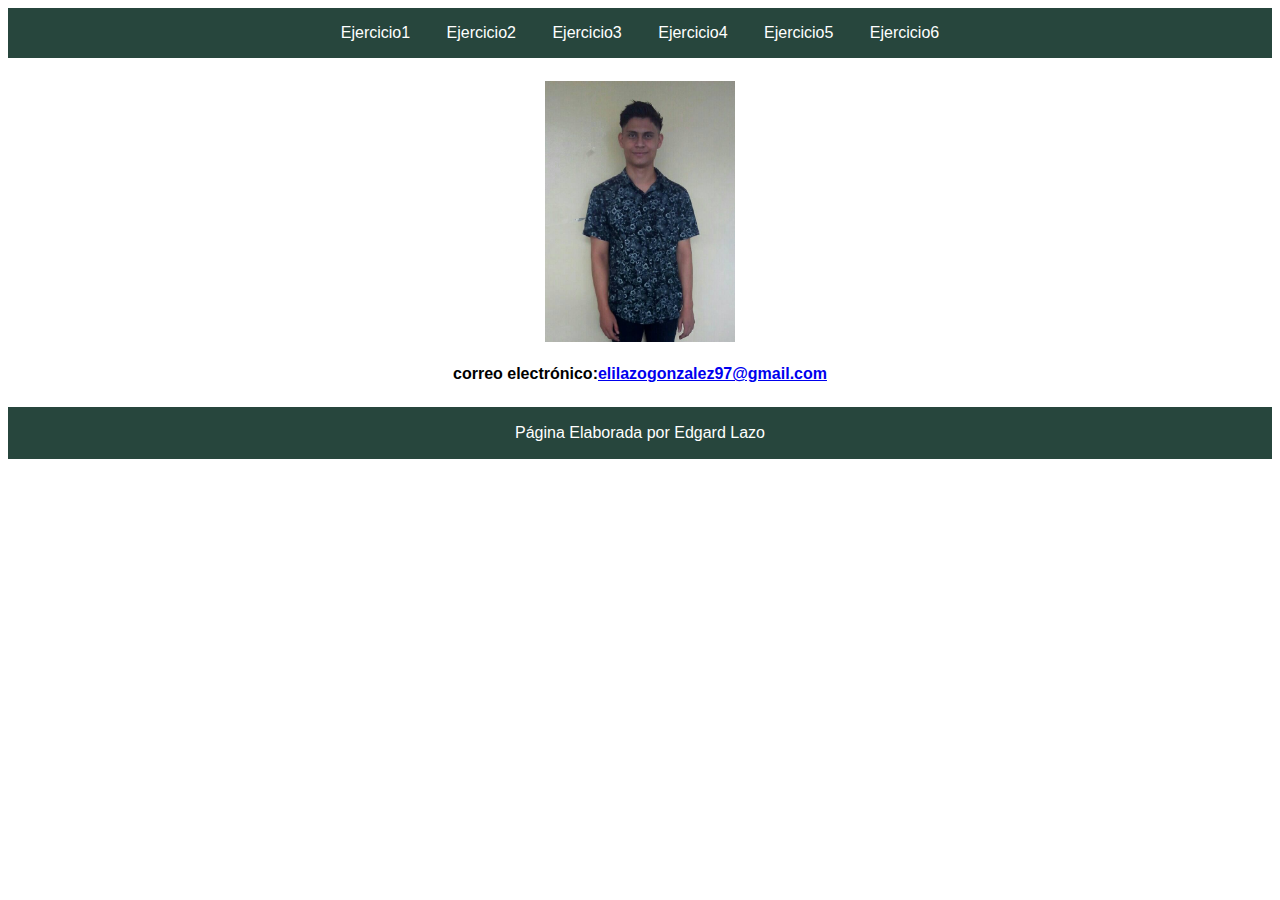
<file: EtiquetasHTML/index.html>
<!DOCTYPE html>
<html lang="en">
<head>
    <meta charset="UTF-8">
    <meta name="viewport" content="width=device-width, initial-scale=1.0">
    <link rel="stylesheet" href="css/estilo.css">
    <title>Index</title>
</head>
<body>
    <header>
        <ul>
            <li><a href="Ejercicio1.html">Ejercicio1</a></li>
            <li><a href="Ejercicio2.html">Ejercicio2</a></li>
            <li><a href="Ejercicio3.html">Ejercicio3</a></li>
            <li><a href="Ejercicio4.html">Ejercicio4</a></li>
            <li><a href="Ejercicio5.html">Ejercicio5</a></li>
            <li><a href="Ejercicio6.html">Ejercicio6</a></li>
        </ul>
    </header>
    <br>
    <img src="img/foto (2).jpg" alt="Foto Personal">
    <h4>correo electrónico:<a href="mailto:elilazogonzalez97@gmail.com">elilazogonzalez97@gmail.com</a></h4>
    <footer class="pie">
        <p>Página Elaborada por Edgard Lazo</p>
    </footer>
</body>
</html>
</file>
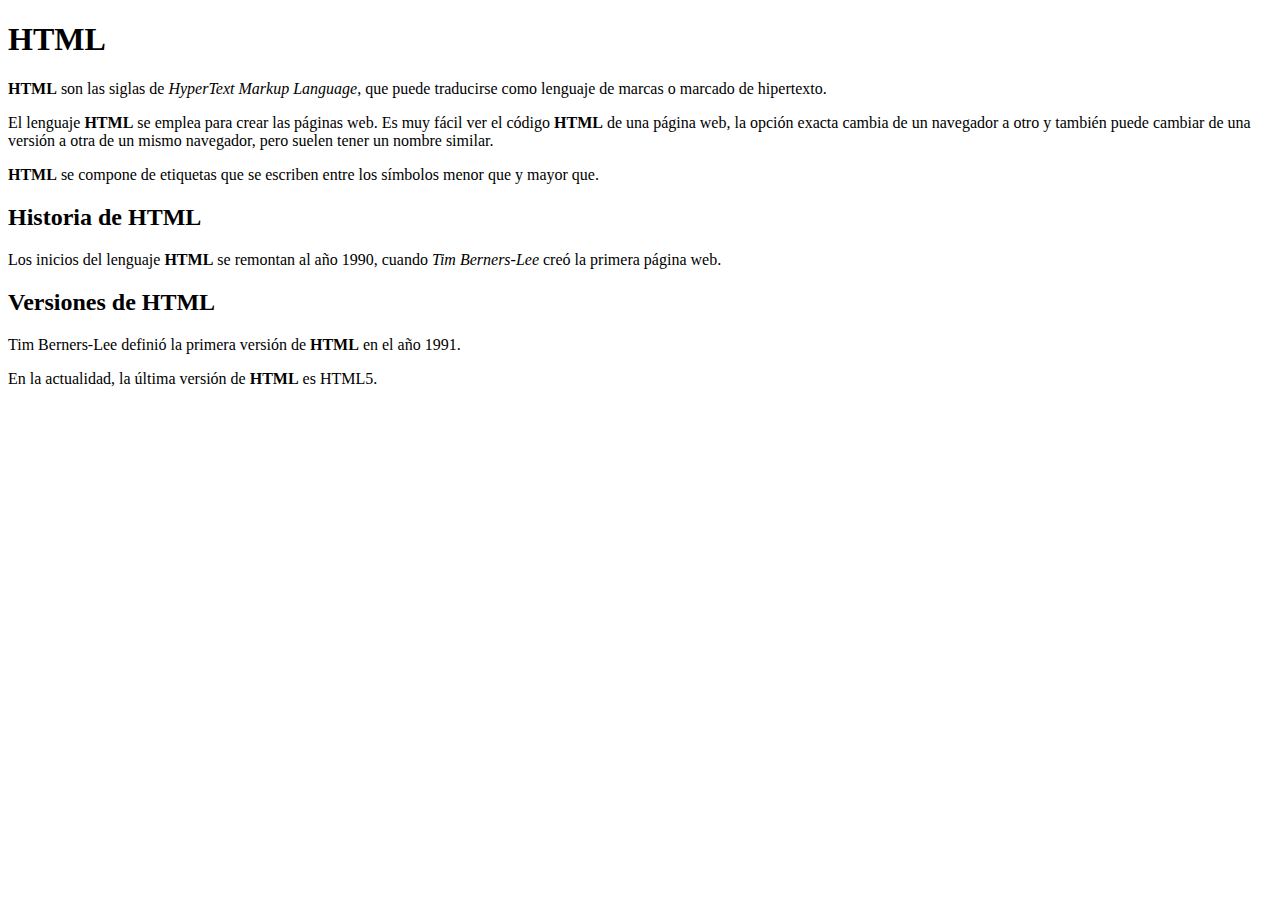
<file: EtiquetasHTML/Ejercicio1.html>
<!DOCTYPE html>
<html>
<head>
<title>HTML</title>
</head>
<body>
<h1>HTML</h1>
<p><strong>HTML</strong> son las siglas de <em>HyperText Markup Language</em>, que puede traducirse como 
    lenguaje de marcas o marcado de hipertexto.
</p>

<p>El lenguaje <strong>HTML</strong> se emplea para crear las páginas web. Es muy fácil ver el código 
    <strong>HTML</strong> de una página web, la opción exacta cambia de un navegador a otro y también puede 
    cambiar de una versión a otra de un mismo navegador, pero suelen tener un nombre similar.
</p>

<p> <strong>HTML</strong> se compone de etiquetas que se escriben entre los símbolos menor que y mayor que.</p>

<h2>Historia de HTML</h2>

<p>Los inicios del lenguaje <strong>HTML</strong> se remontan al año 1990, cuando <em>Tim Berners-Lee</em>  
    creó la primera página web.
</p>
    <H2>Versiones de HTML</H2>
    <P>
        Tim Berners-Lee definió la primera versión de <strong>HTML</strong> en el año 1991.
    </P>
    <P>
        En la actualidad, la última versión de <strong>HTML</strong> es HTML5.
    </P>

</body>
</html>
</file>
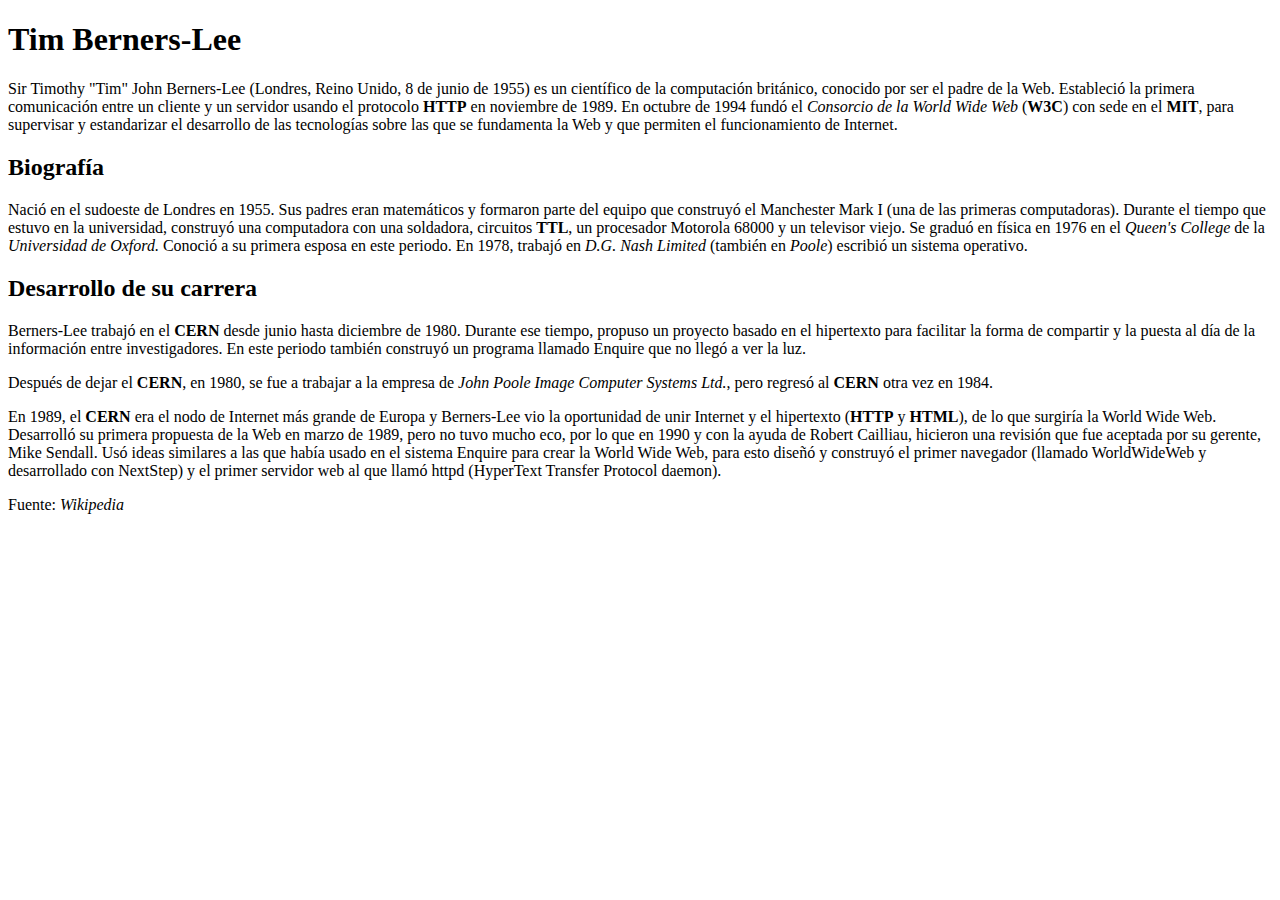
<file: EtiquetasHTML/Ejercicio2.html>
<!DOCTYPE html>
<html lang="en">
<head>
    <meta charset="UTF-8">
    <meta name="viewport" content="width=device-width, initial-scale=1.0">
    <title>Tim Berners-Lee</title>
</head>
<body>
    <h1>Tim Berners-Lee</h1>
    <p>
        Sir Timothy "Tim" John Berners-Lee (Londres, Reino Unido, 8 de junio de 1955) es un científico de la 
        computación británico, conocido por ser el padre de la Web. Estableció la primera comunicación entre 
        un cliente y un servidor usando el protocolo <strong>HTTP</strong> en noviembre de 1989. En octubre de 
        1994 fundó el <em>Consorcio de la World Wide Web </em>(<strong>W3C</strong>) con sede en el <strong>MIT</strong>,
         para supervisar y estandarizar el desarrollo 
        de las tecnologías sobre las que se fundamenta la Web y que permiten el funcionamiento de Internet.
    </p>
    <h2>Biografía</h2>
    <p>
        Nació en el sudoeste de Londres en 1955. Sus padres eran matemáticos y formaron parte del equipo que 
        construyó el Manchester Mark I (una de las primeras computadoras). Durante el tiempo que estuvo en la 
        universidad, construyó una computadora con una soldadora, circuitos <strong>TTL</strong>, un procesador Motorola 68000 
        y un televisor viejo. Se graduó en física en 1976 en el <em>Queen's College</em> de la <em> Universidad de Oxford.</em>  
        Conoció a su primera esposa en este periodo. En 1978, trabajó en <em> D.G. Nash Limited</em> (también en <em>Poole</em>) 
        escribió un sistema operativo.
    </p>
    <h2>Desarrollo de su carrera</h2>
    <p>
        Berners-Lee trabajó en el <strong>CERN</strong> desde junio hasta diciembre de 1980. Durante ese tiempo, propuso un 
        proyecto basado en el hipertexto para facilitar la forma de compartir y la puesta al día de la 
        información entre investigadores. En este periodo también construyó un programa llamado Enquire que 
        no llegó a ver la luz.

    </p>
    <p>
        Después de dejar el <strong>CERN</strong>, en 1980, se fue a trabajar a la empresa de <em>John Poole 
            Image Computer Systems Ltd.</em>, pero regresó al <strong>CERN</strong> otra vez en 1984.
    </p>
    <p>
        En 1989, el <strong>CERN</strong> era el nodo de Internet más grande de Europa y Berners-Lee vio la 
        oportunidad de unir Internet y el hipertexto (<strong>HTTP</strong> y <strong>HTML</strong>), de lo 
        que surgiría la World Wide Web. Desarrolló su primera 
        propuesta de la Web en marzo de 1989, pero no tuvo mucho eco, por lo que en 1990 y con la ayuda de 
        Robert Cailliau, hicieron una revisión que fue aceptada por su gerente, Mike Sendall. Usó ideas 
        similares a las que había usado en el sistema Enquire para crear la World Wide Web, para esto diseñó 
        y construyó el primer navegador (llamado WorldWideWeb y desarrollado con NextStep) y el primer servidor
        web al que llamó httpd (HyperText Transfer Protocol daemon).
    </p>
    <P>
        Fuente: <em>Wikipedia</em>
    </P>
    
</body>
</html>
</file>
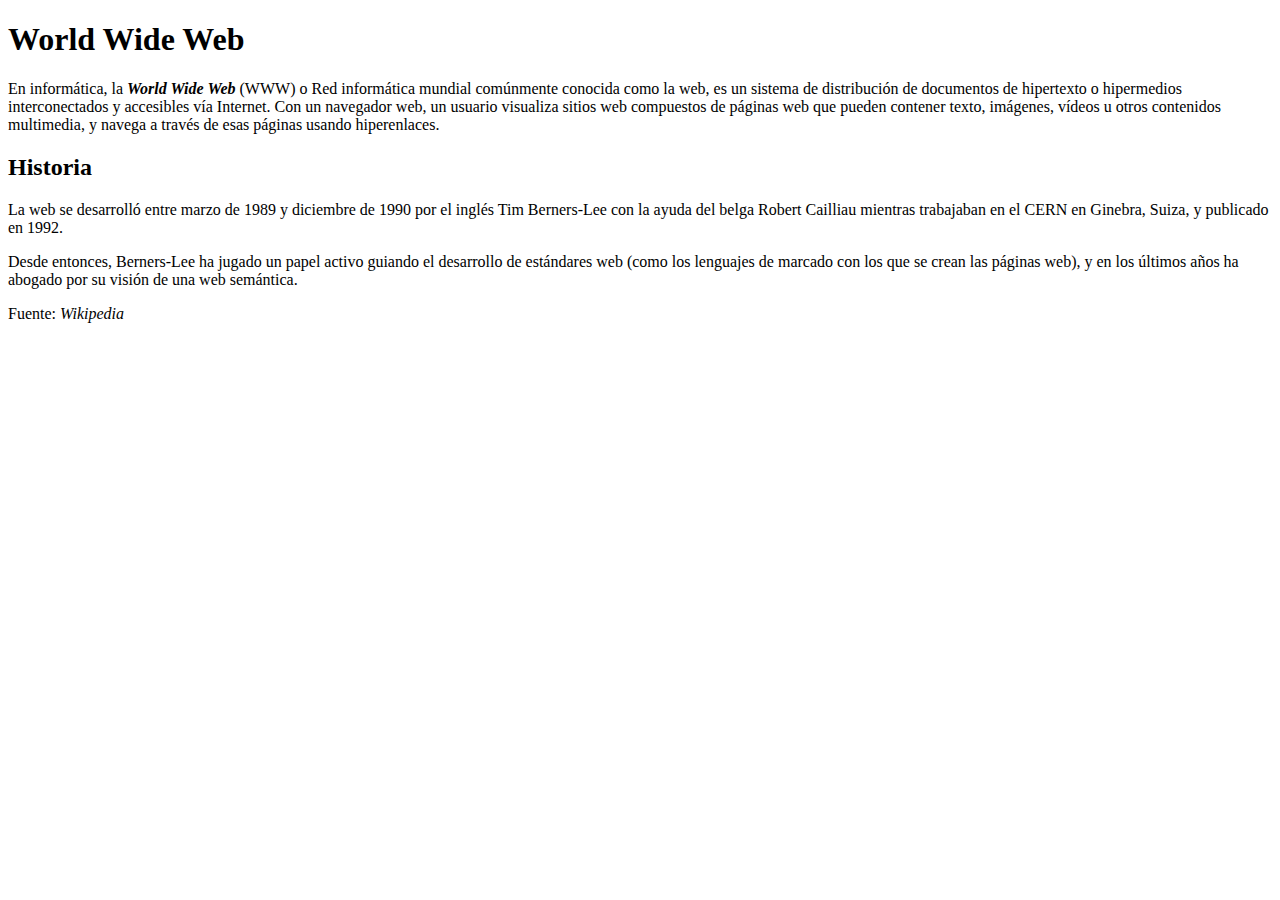
<file: EtiquetasHTML/Ejercicio3.html>
<!DOCTYPE html>
<html lang="en">
<head>
    <meta charset="UTF-8">
    <meta name="viewport" content="width=device-width, initial-scale=1.0">
    <title>World Wide Web</title>
</head>

<body>
        <h1>World Wide Web</h1>
        <p>En informática, la <strong><em>World Wide Web</strong></em> (WWW) o Red informática mundial 
            comúnmente conocida como la web, es un sistema de distribución de documentos de hipertexto o 
            hipermedios interconectados y accesibles vía Internet. Con un navegador web, un usuario visualiza 
            sitios web compuestos de páginas web que pueden contener texto, imágenes, vídeos u otros contenidos
             multimedia, y navega a través de esas páginas usando hiperenlaces.
        <h2>Historia</h2>
        <p>
        La web se desarrolló entre marzo de 1989 y diciembre de 1990 por el inglés Tim Berners-Lee con la 
        ayuda del belga Robert Cailliau mientras trabajaban en el CERN en Ginebra, Suiza, y publicado en 1992.
        </p>
        <p>
        Desde entonces, Berners-Lee ha jugado un papel activo guiando el desarrollo de estándares web 
        (como los lenguajes de marcado con los que se crean las páginas web), y en los últimos años ha abogado
         por su visión de una web semántica.
        </p>
        <p>Fuente: <em>Wikipedia</em></p>
    
</body>
</html>
</file>
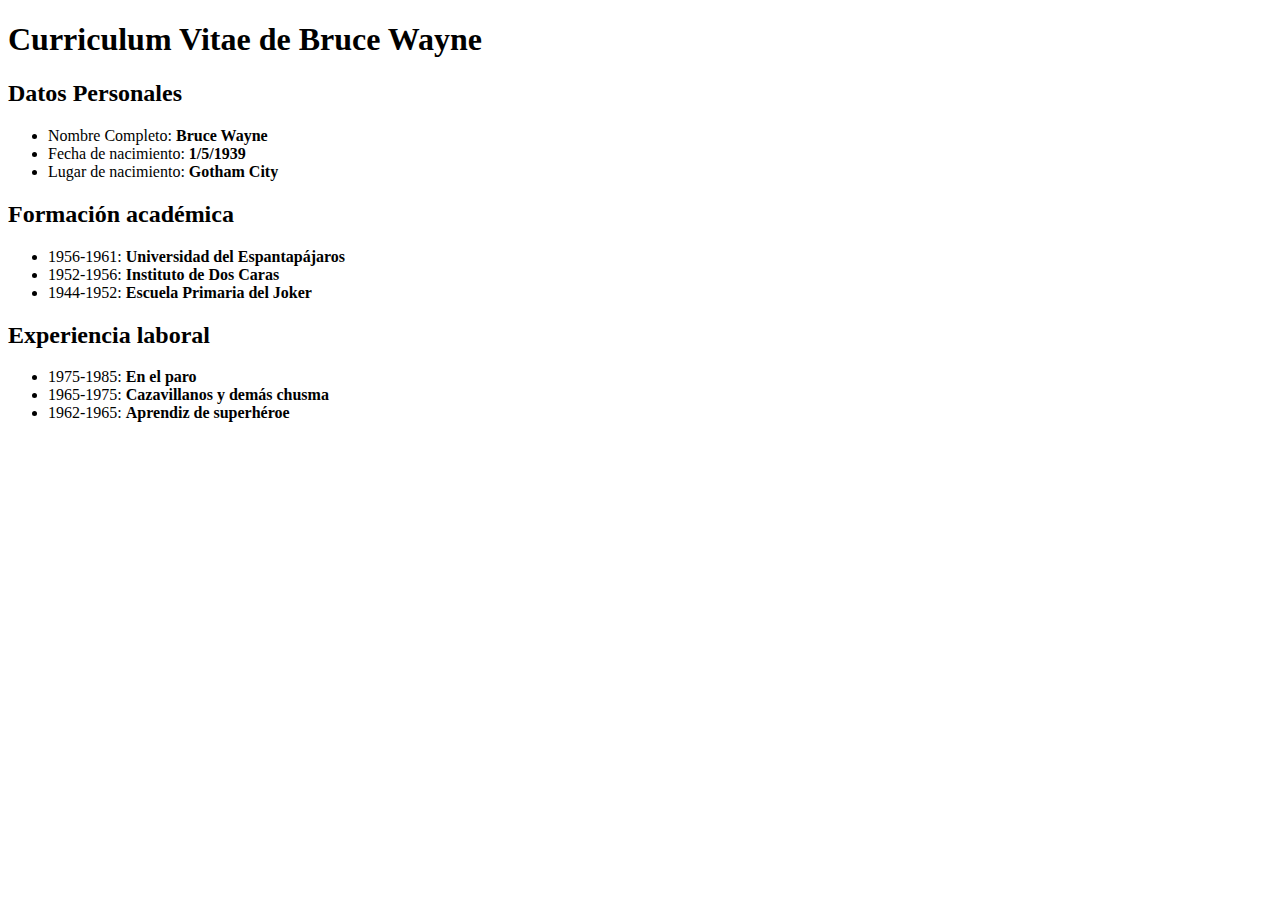
<file: EtiquetasHTML/Ejercicio4.html>
<!DOCTYPE html>
<html lang="en">

<head>
    <meta charset="UTF-8">
    <meta name="viewport" content="width=device-width, initial-scale=1.0">
    <title>Curriculum Vitae de Bruce Wayne</title>
</head>

<body>
    <h1>Curriculum Vitae de Bruce Wayne</h1>
    <h2>Datos Personales</h2>
    <ul>
        <li>Nombre Completo: <strong>Bruce Wayne</strong></li>
        <li>Fecha de nacimiento: <strong>1/5/1939</strong></li>
        <li>Lugar de nacimiento: <strong>Gotham City</strong></li>
    </ul>
    <h2>Formación académica</h2>
    <ul>
        <li>1956-1961: <strong>Universidad del Espantapájaros</strong></li>
        <li>1952-1956: <strong>Instituto de Dos Caras</strong></li>
        <li>1944-1952: <strong>Escuela Primaria del Joker</strong></li>
    </ul>
    <h2>Experiencia laboral</h2>
    <ul>
        <li>1975-1985: <strong>En el paro</strong></li>
        <li>1965-1975: <strong>Cazavillanos y demás chusma</strong></li>
        <li>1962-1965: <strong>Aprendiz de superhéroe</strong></li>
    </ul>

</body>

</html>
</file>
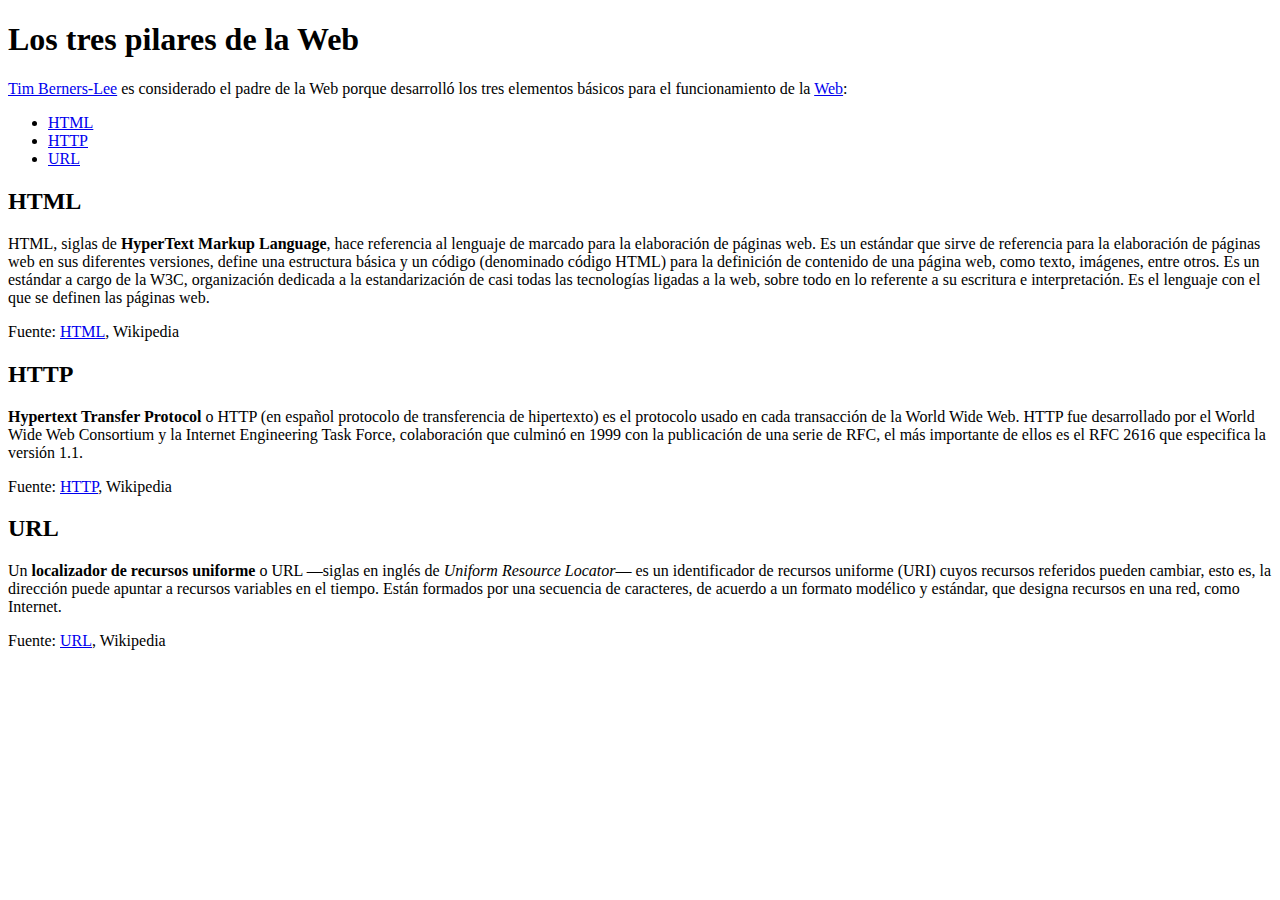
<file: EtiquetasHTML/Ejercicio5.html>
<!DOCTYPE html>
<html lang="en">
<head>
    <meta charset="UTF-8">
    <meta name="viewport" content="width=device-width, initial-scale=1.0">
    <title>Los tres pilares de la Web</title>
</head>
<body>
    <h1>Los tres pilares de la Web</h1>
    <p> <a href="http://es.wikipedia.org/wiki/Tim_Berners-Lee">Tim Berners-Lee</a> es considerado el padre de 
        la Web porque desarrolló los tres elementos básicos para 
        el funcionamiento de la <a href="http://es.wikipedia.org/wiki/World_Wide_Web">Web</a>:
    </p>
    <ul>
        <li><a href="#html">HTML</a></li>
        <li><a href="#http">HTTP</a></li>
        <li><a href="#url">URL</a></li>
    </ul>

    <h2 id="html">HTML</h2>
    <p>
        HTML, siglas de <strong>HyperText Markup Language</strong>, hace referencia al lenguaje de marcado para la elaboración 
        de páginas web. Es un estándar que sirve de referencia para la elaboración de páginas web en sus 
        diferentes versiones, define una estructura básica y un código (denominado código HTML) para la 
        definición de contenido de una página web, como texto, imágenes, entre otros. Es un estándar a cargo 
        de la W3C, organización dedicada a la estandarización de casi todas las tecnologías ligadas a la web, 
        sobre todo en lo referente a su escritura e interpretación. Es el lenguaje con el que se definen las 
        páginas web.
    </p>
    <P>
        Fuente: <a href="http://es.wikipedia.org/wiki/HTML">HTML</a>, Wikipedia
    </P>
    <h2 id="http">HTTP</h2>
    <p>
        <strong>Hypertext Transfer Protocol</strong> o HTTP (en español protocolo de transferencia de hipertexto) es el 
        protocolo usado en cada transacción de la World Wide Web. HTTP fue desarrollado por el World Wide Web 
        Consortium y la Internet Engineering Task Force, colaboración que culminó en 1999 con la publicación 
        de una serie de RFC, el más importante de ellos es el RFC 2616 que especifica la versión 1.1.
    </p>
    <P>
        Fuente: <a href="http://es.wikipedia.org/wiki/Hypertext_Transfer_Protocol">HTTP</a>, Wikipedia
    </P>
    <h2 id="url">URL</h2>

    <P>
        Un <strong>localizador de recursos uniforme</strong> o URL —siglas en inglés de <em>Uniform Resource 
        Locator</em>— es un 
        identificador de recursos uniforme (URI) cuyos recursos referidos pueden cambiar, esto es, la dirección
         puede apuntar a recursos variables en el tiempo. Están formados por una secuencia de caracteres, de 
         acuerdo a un formato modélico y estándar, que designa recursos en una red, como Internet.
    </P>
    <P>
        Fuente: <a href="http://es.wikipedia.org/wiki/Localizador_de_recursos_uniforme">URL</a>, Wikipedia
    </P>
</body>
</html>
</file>
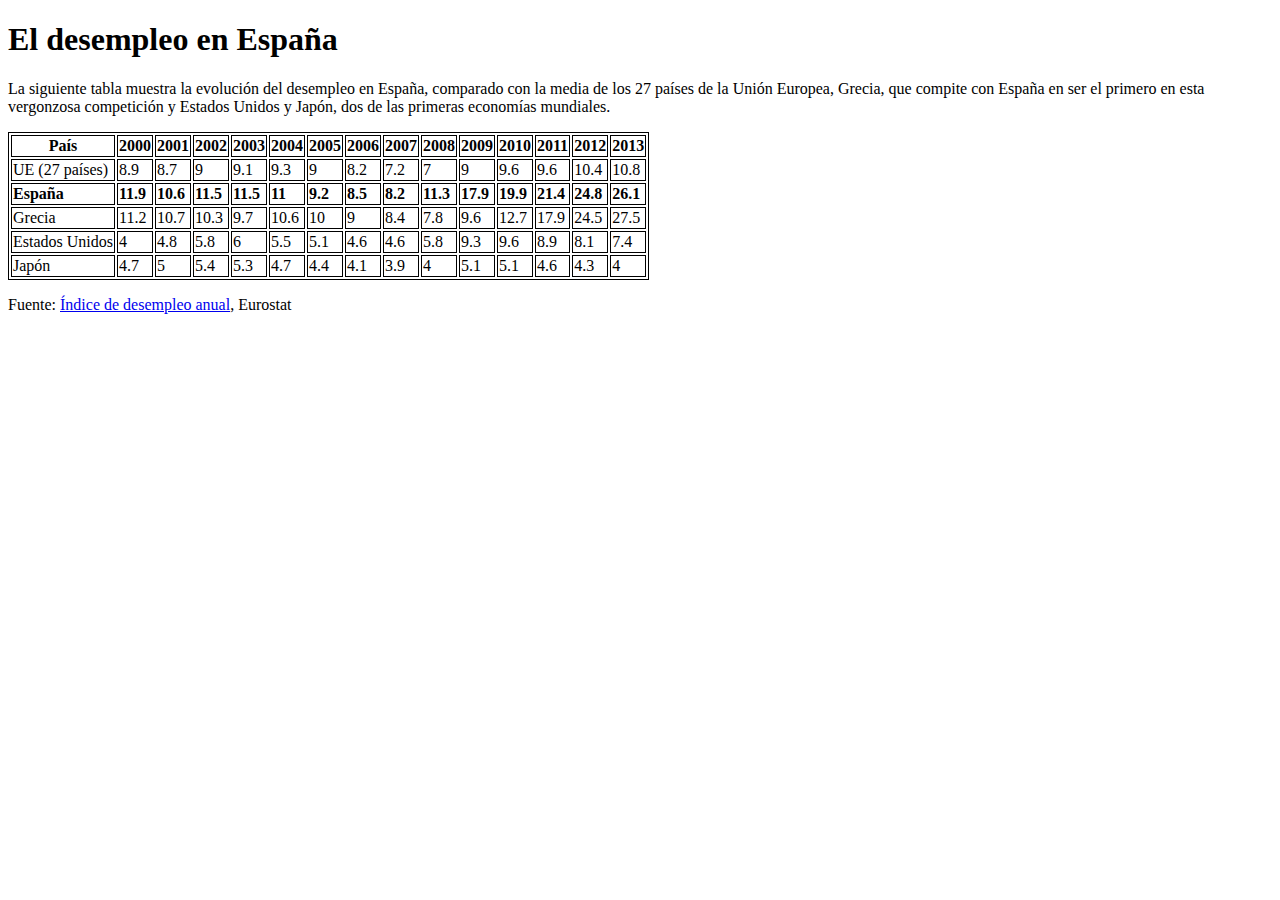
<file: EtiquetasHTML/Ejercicio6.html>
<!DOCTYPE html>
<html lang="en">
<head>
    <meta charset="UTF-8">
    <meta name="viewport" content="width=device-width, initial-scale=1.0">
    <title>Desempleo</title>
</head>
<body>
    <style>
        table, tr, th, td {
          border: 1px solid black;
        }
        </style>
        </head>
        <body>
        
        <h1>El desempleo en España</h1>
        
        <p>
        La siguiente tabla muestra la evolución del desempleo en España, comparado con la media de los 27 
        países de la Unión Europea, Grecia, que compite con España en ser el primero en esta vergonzosa 
        competición y Estados Unidos y Japón, dos de las primeras economías mundiales.
        </p>
        
        <table>
        <tr>
        <th>País</th>
        <th>2000</th>
        <th>2001</th>
        <th>2002</th>
        <th>2003</th>
        <th>2004</th>
        <th>2005</th>
        <th>2006</th>
        <th>2007</th>
        <th>2008</th>
        <th>2009</th>
        <th>2010</th>
        <th>2011</th>
        <th>2012</th>
        <th>2013</th>
        </tr>
        
        <tr>
        <td>UE (27 países)</td>
        <td>8.9</td>
        <td>8.7</td>
        <td>9</td>
        <td>9.1</td>
        <td>9.3</td>
        <td>9</td>
        <td>8.2</td>
        <td>7.2</td>
        <td>7</td>
        <td>9</td>
        <td>9.6</td>
        <td>9.6</td>
        <td>10.4</td>
        <td>10.8</td>
        </tr>
        
        <tr>
        <td><strong>España</strong></td>
        <td><strong>11.9</strong></td>
        <td><strong>10.6</strong></td>
        <td><strong>11.5</strong></td>
        <td><strong>11.5</strong></td>
        <td><strong>11</strong></td>
        <td><strong>9.2</strong></td>
        <td><strong>8.5</strong></td>
        <td><strong>8.2</strong></td>
        <td><strong>11.3</strong></td>
        <td><strong>17.9</strong></td>
        <td><strong>19.9</strong></td>
        <td><strong>21.4</strong></td>
        <td><strong>24.8</strong></td>
        <td><strong>26.1</strong></td>
        </tr>
        
        <tr>
        <td>Grecia</td>
        <td>11.2</td>
        <td>10.7</td>
        <td>10.3</td>
        <td>9.7</td>
        <td>10.6</td>
        <td>10</td>
        <td>9</td>
        <td>8.4</td>
        <td>7.8</td>
        <td>9.6</td>
        <td>12.7</td>
        <td>17.9</td>
        <td>24.5</td>
        <td>27.5</td>
        </tr>
        
        <tr>
        <td>Estados Unidos</td>
        <td>4</td>
        <td>4.8</td>
        <td>5.8</td>
        <td>6</td>
        <td>5.5</td>
        <td>5.1</td>
        <td>4.6</td>
        <td>4.6</td>
        <td>5.8</td>
        <td>9.3</td>
        <td>9.6</td>
        <td>8.9</td>
        <td>8.1</td>
        <td>7.4</td>
        </tr>
        
        <tr>
        <td>Japón</td>
        <td>4.7</td>
        <td>5</td>
        <td>5.4</td>
        <td>5.3</td>
        <td>4.7</td>
        <td>4.4</td>
        <td>4.1</td>
        <td>3.9</td>
        <td>4</td>
        <td>5.1</td>
        <td>5.1</td>
        <td>4.6</td>
        <td>4.3</td>
        <td>4</td>
        </tr>
        
        </table>
        
        <p>
        Fuente: <a href="http://epp.eurostat.ec.europa.eu/tgm/table.do?tab=table&init=1&language=en&pcode=tsdec450&plugin=1">
            Índice de desempleo anual</a>, Eurostat
        </p>
    
</body>
</html>
</file>
<file: EtiquetasHTML/css/estilo.css>
body {
    font-family: Arial;
    line-height: 1.4;
    background-color: #fff;
  }
  
  header {
    min-height: calc(8% - 0.4rem);
  }
  
  
  ul {
    list-style-type: none;
    margin: 0;
    padding: 0;
    overflow: hidden;
    background-color: #27463D;
    text-align: center;
  }
  
  li {
    display: inline-block;

  
  }
  
  li a {
    
    display: block;
    color: white;
    text-align: center;
    padding: 14px 16px;
    text-decoration: none;
  }
  
  li a:hover:not(.active) {
    background-color: #fff;
    color: #333;
    
  }
  
  
  img {
    width: 15%;
    margin: auto;
    padding: auto;
    display: block;
    font-weight: bold;
   
  }
  
  .pie {
    padding: 0;
    background-color: #27463D;
    margin: 100px;
    margin: auto;
    text-align: center;
  }
  
  p {
    text-decoration: none;
    color: #fff;
    padding: 15px;
    text-align: center;
  }
  h4{
    text-align: center;
  }
</file>
